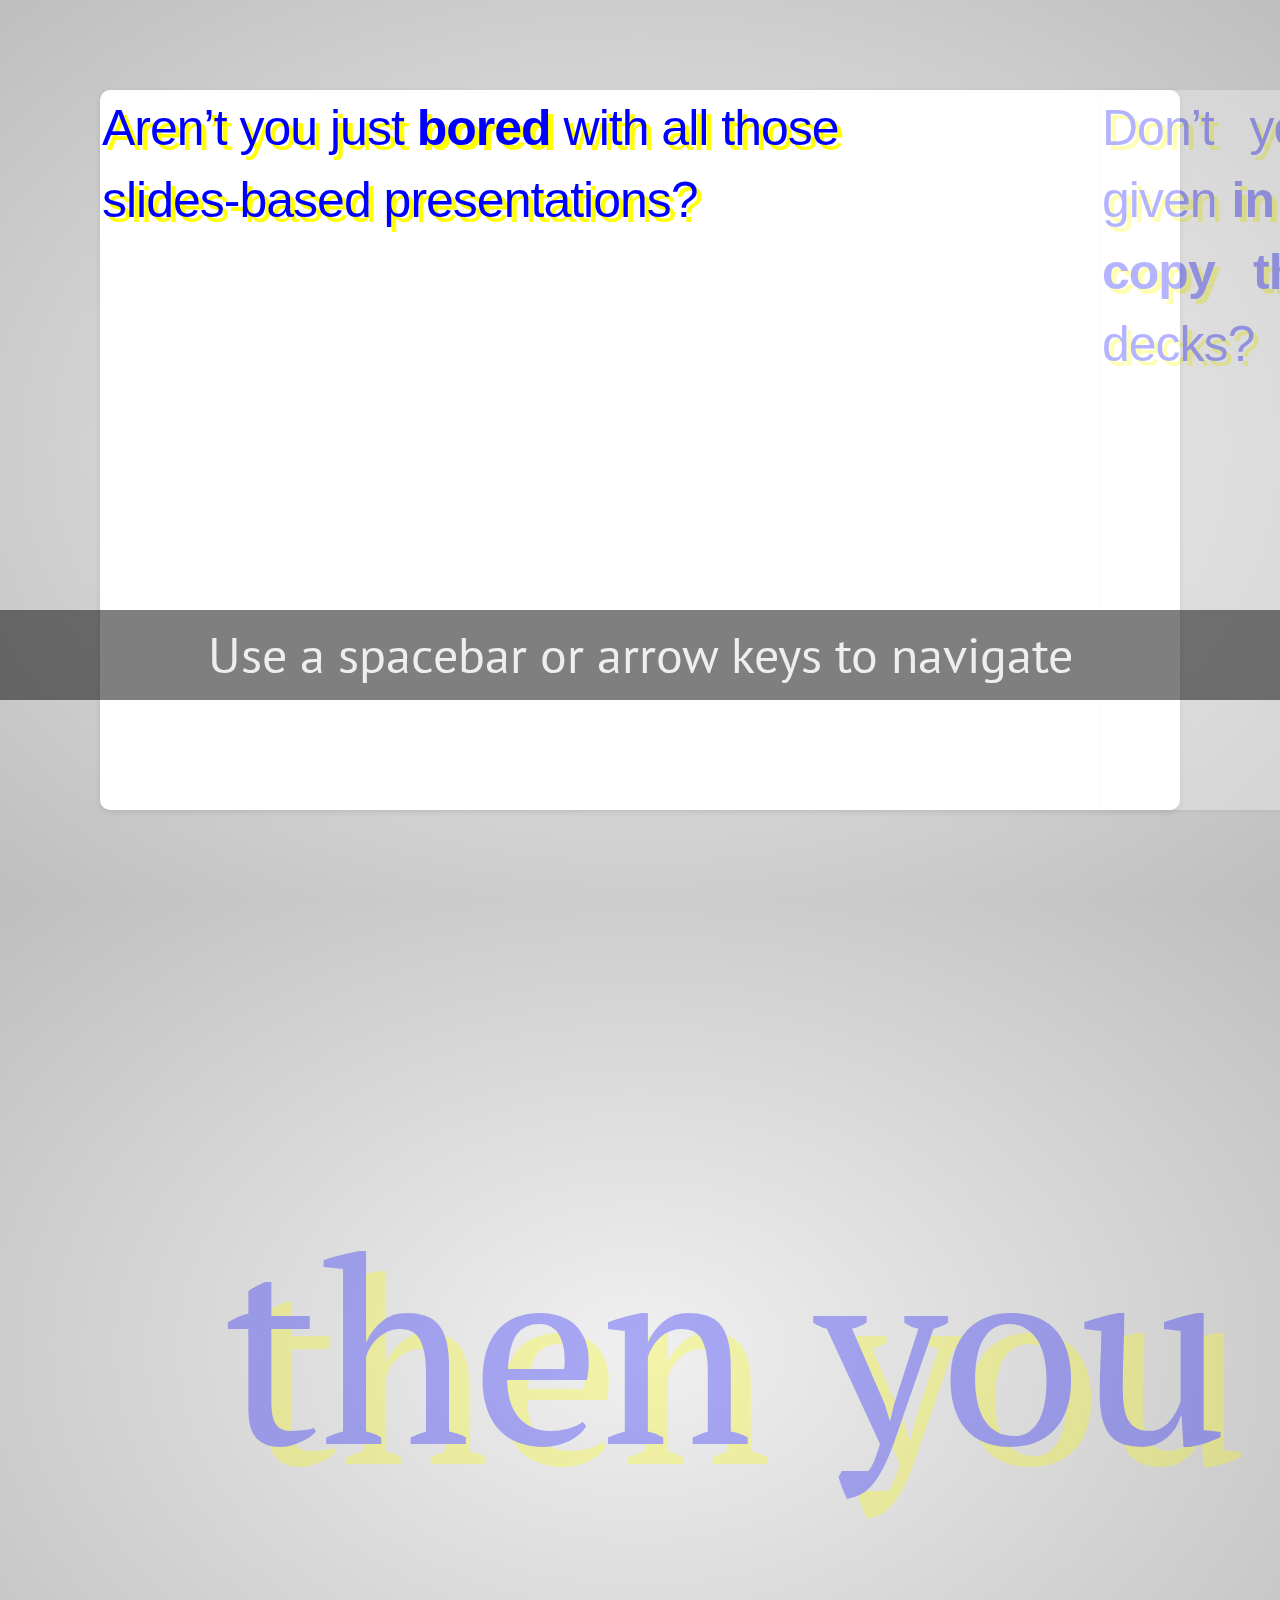
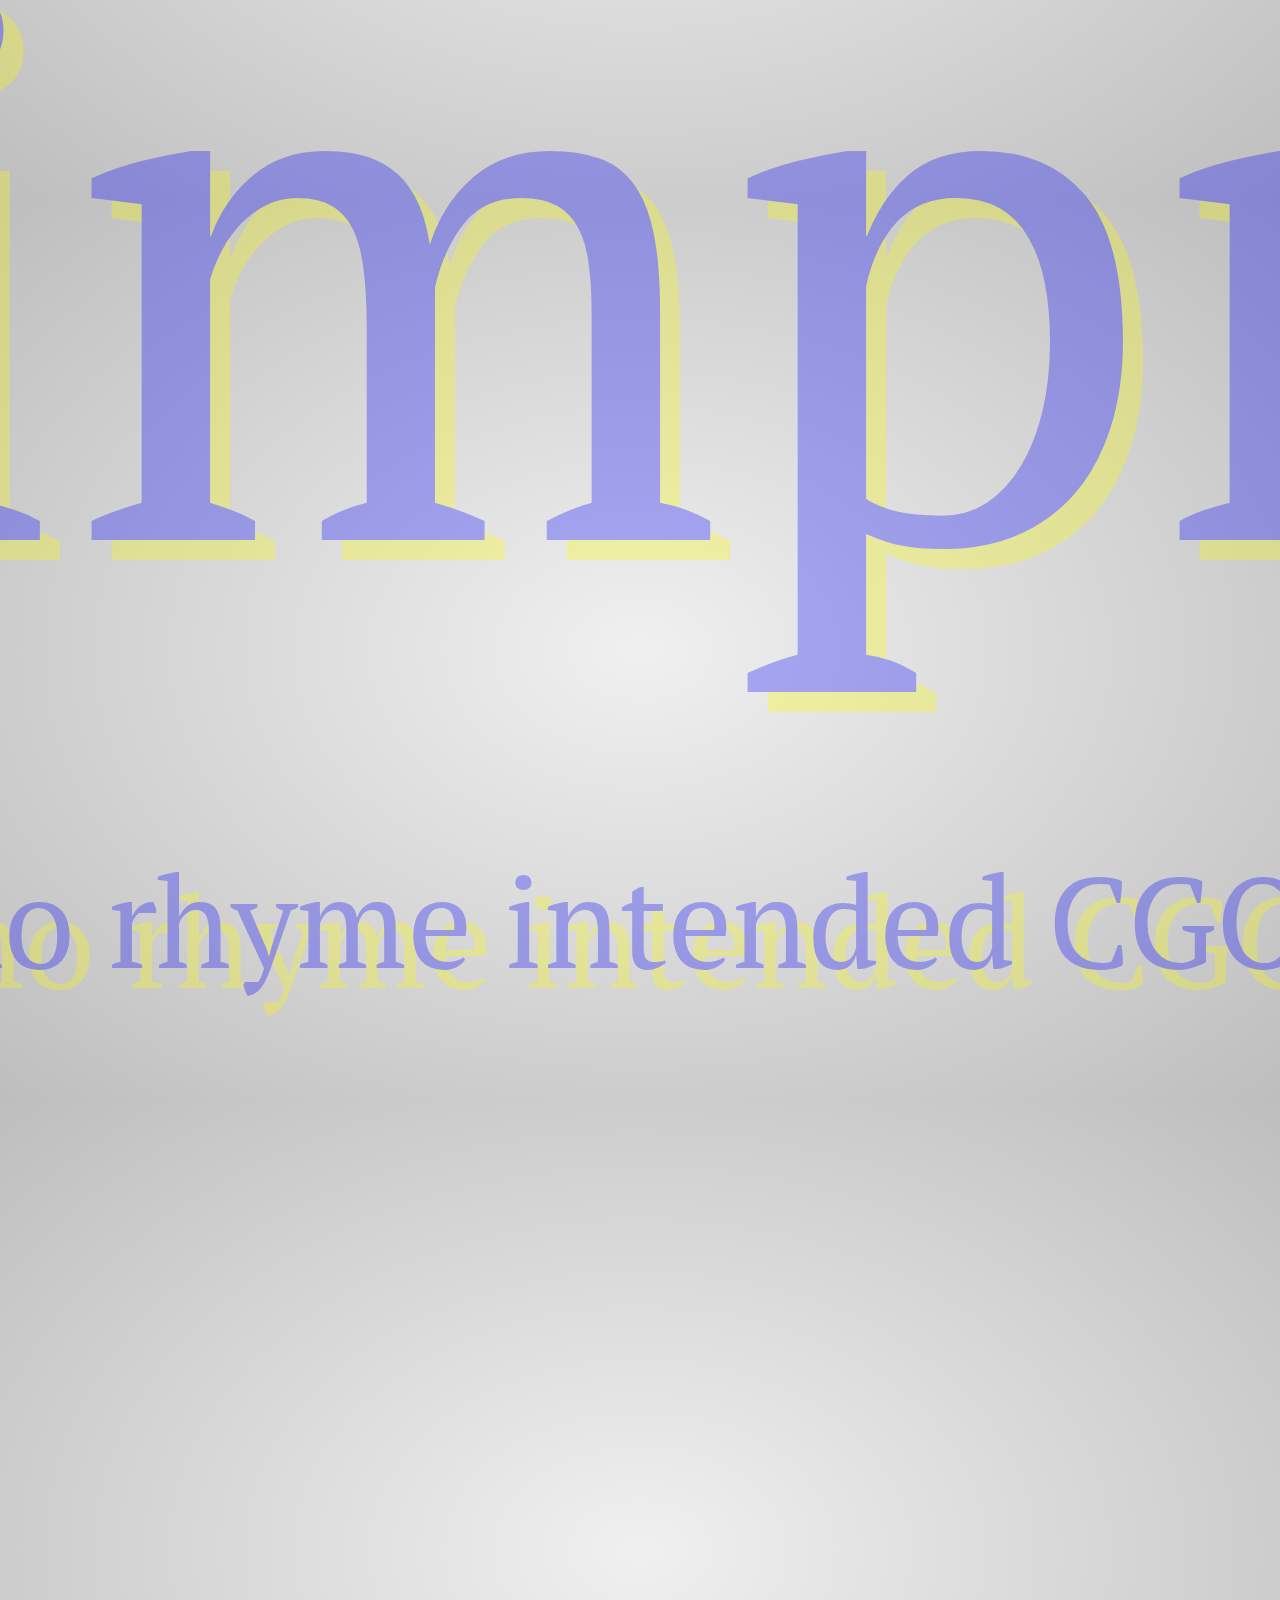
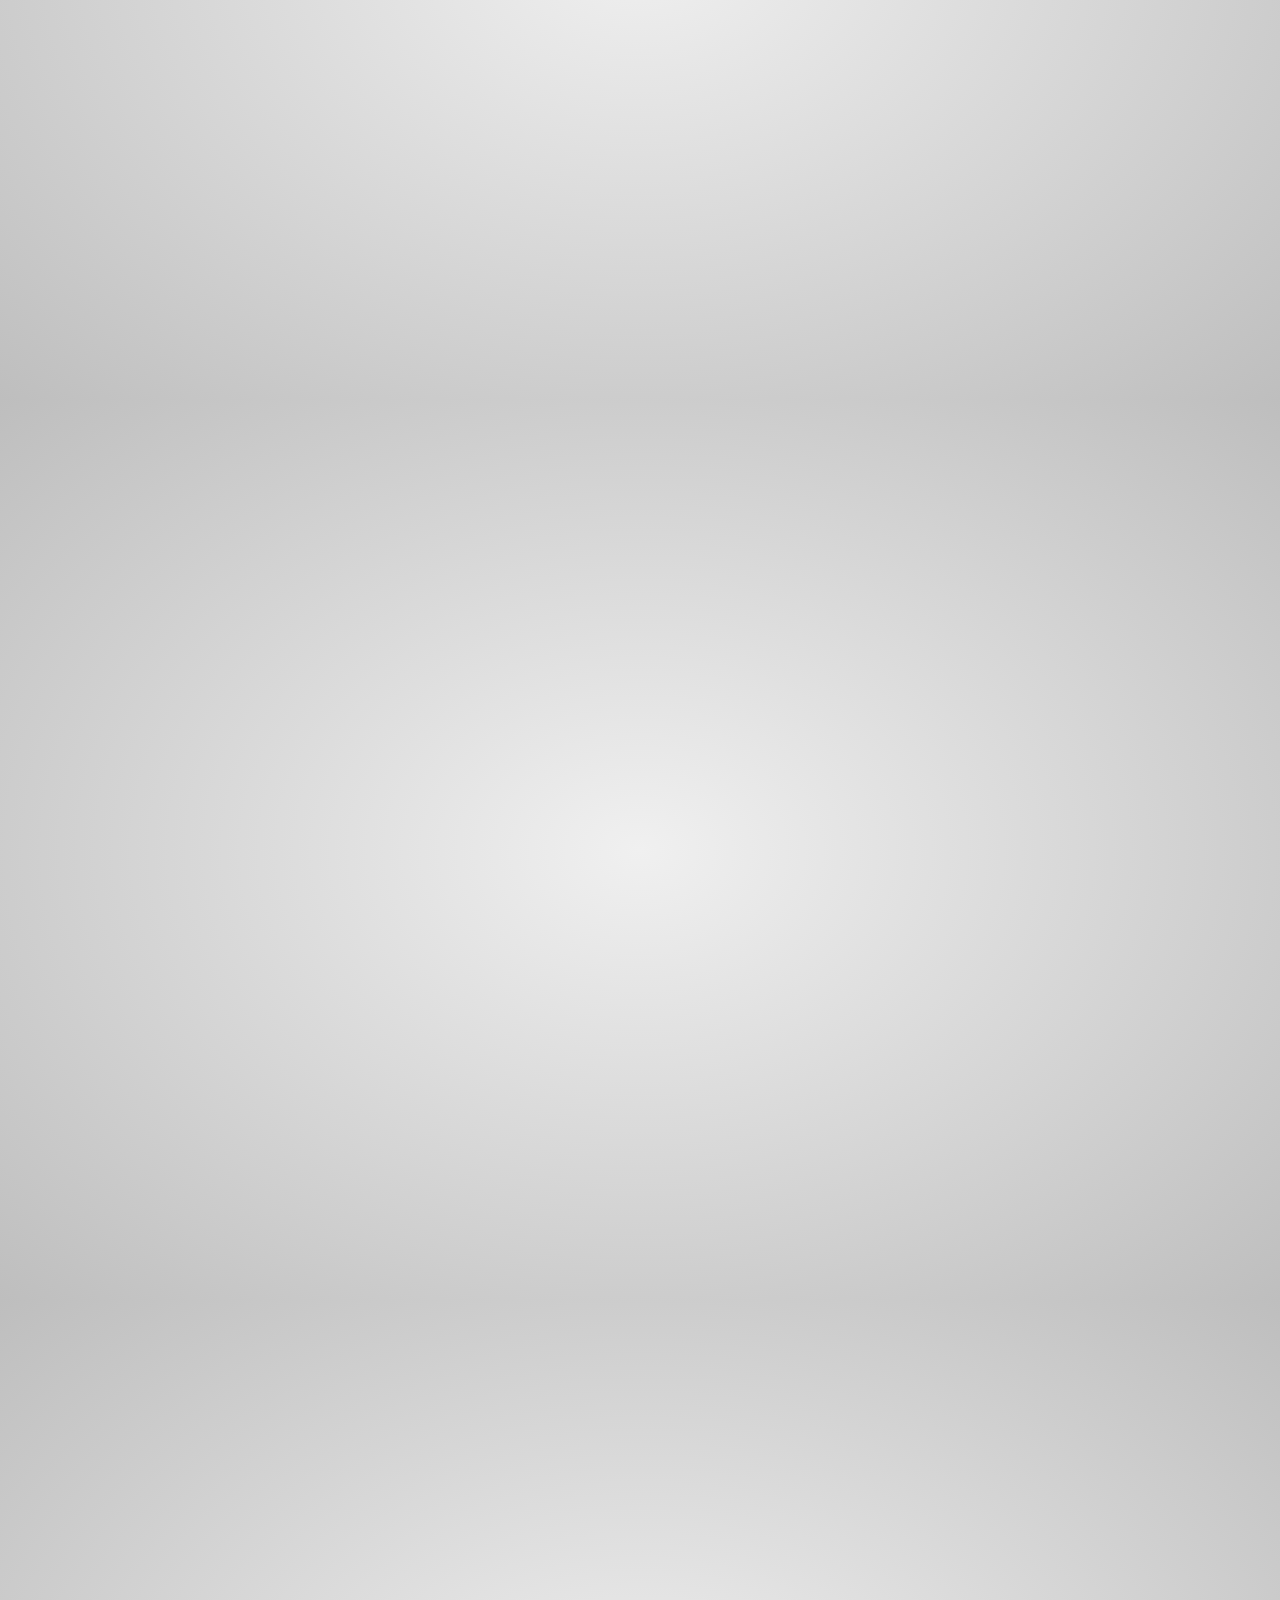
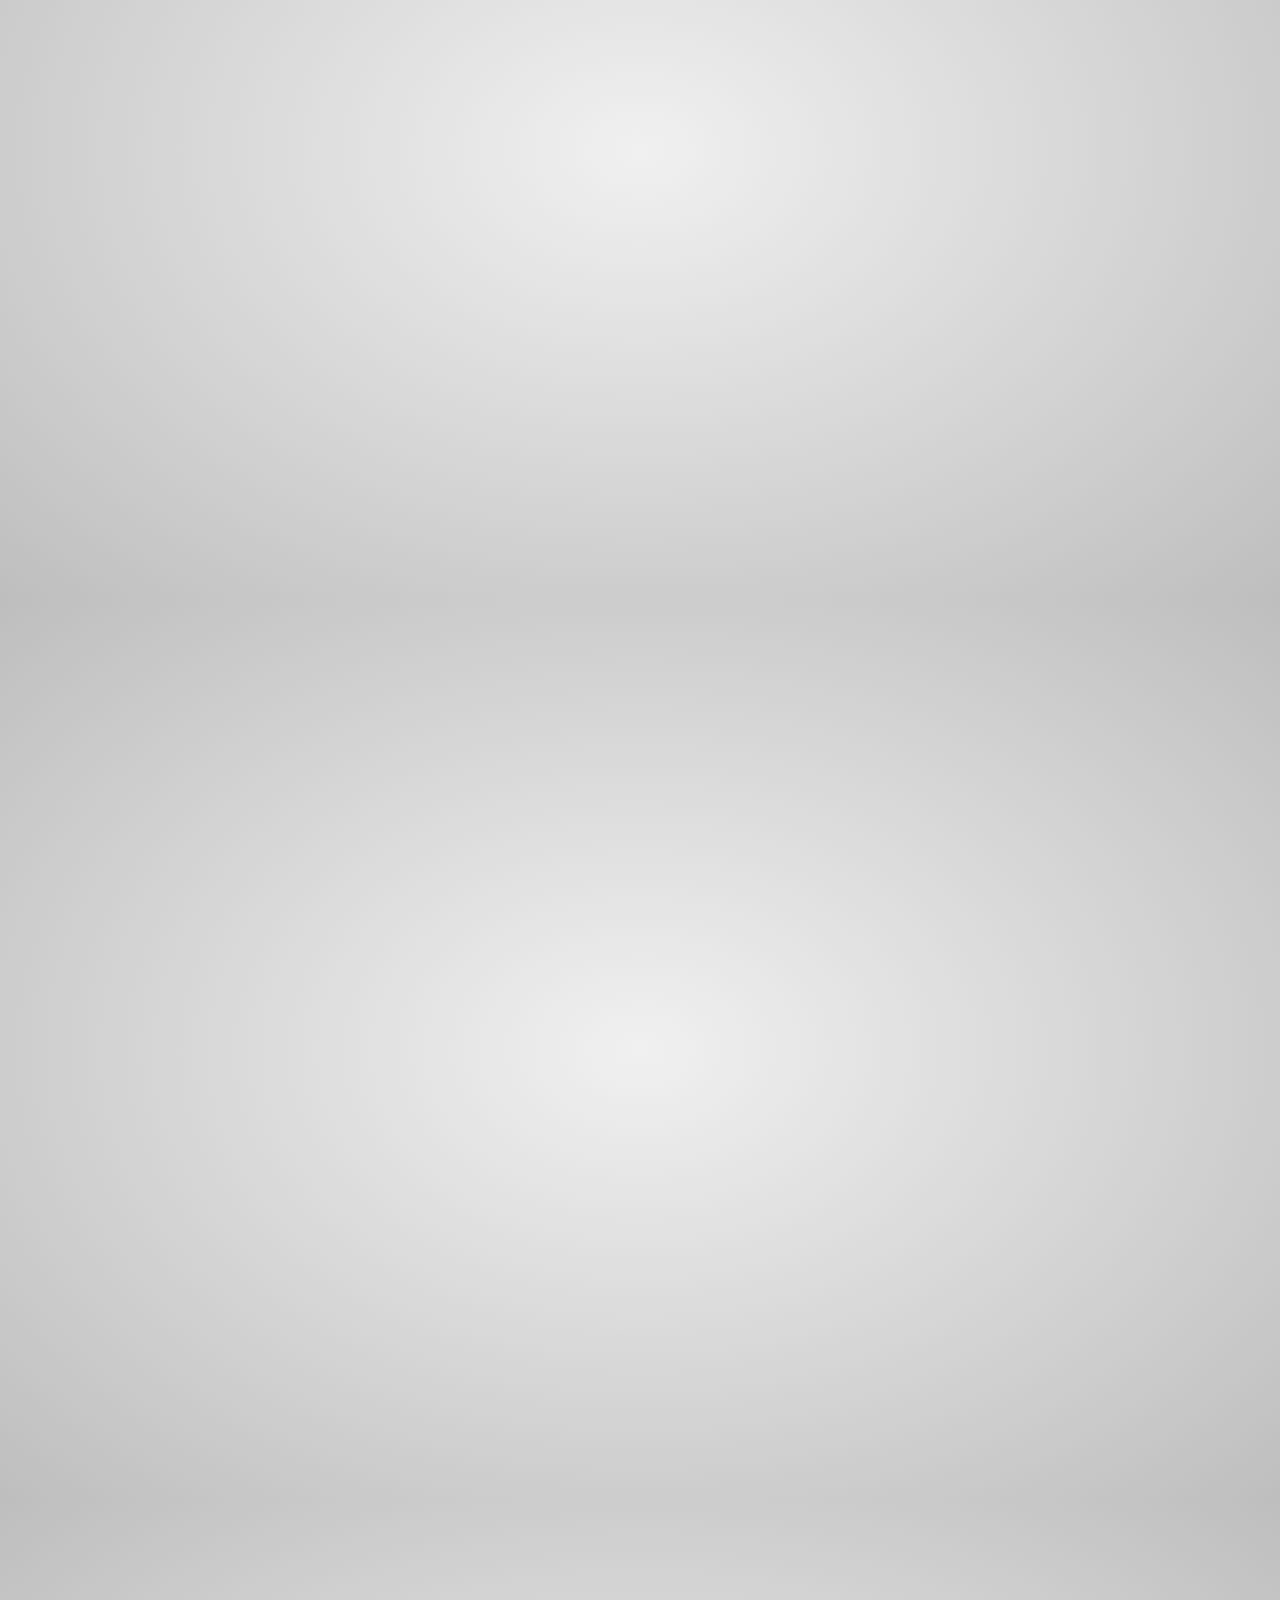
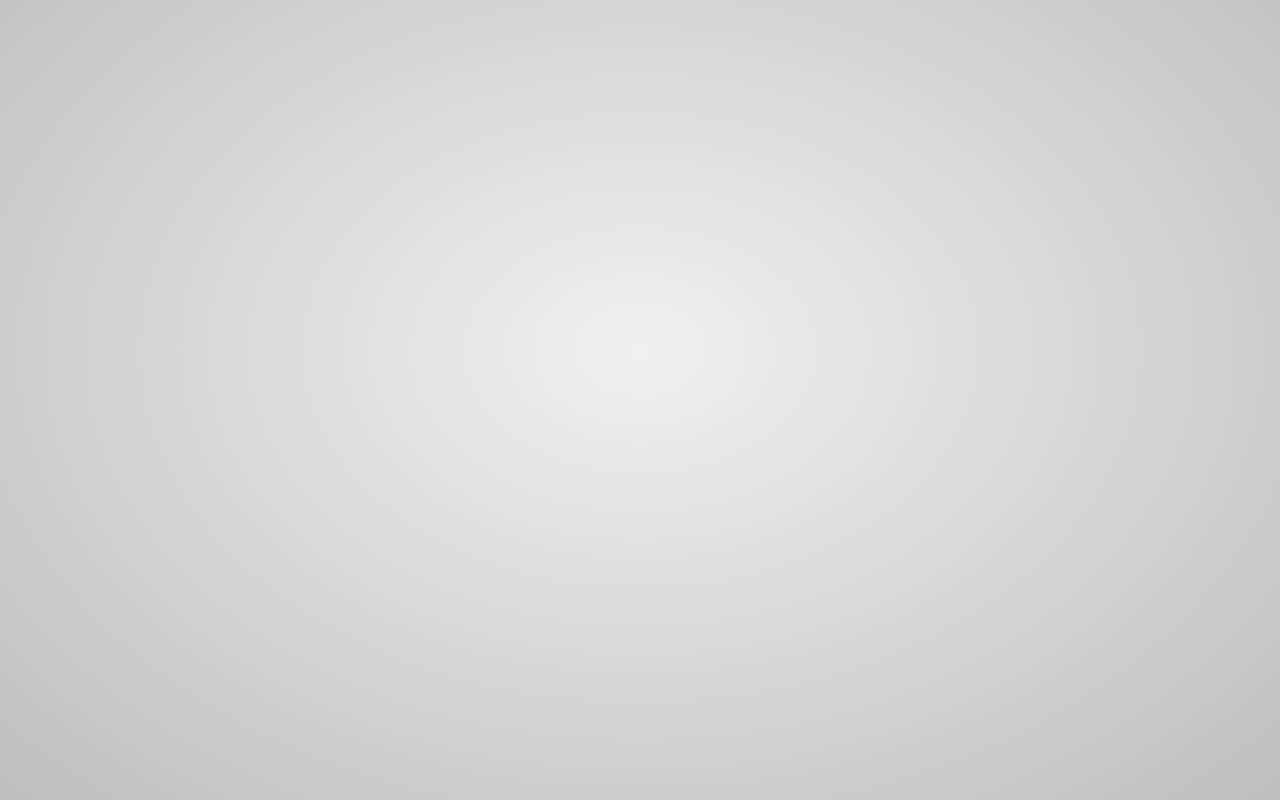
<file: index.html>
<!doctype html>

<!--

    Welcome to the light side of the source, young padawan.

    One step closer to learn something interesting you are...

                               ____                  
                            _.' :  `._               
                        .-.'`.  ;   .'`.-.           
               __      / : ___\ ;  /___ ; \      __  
             ,'_ ""=-.:__;".-.";: :".-.":__;.-="" _`,
             :' `.t""=-.. '<@.`;_  ',@:` ..-=""j.' `;
                  `:-.._J '-.-'L__ `-.-' L_..-;'     
                    "-.__ ;  .-"  "-.  : __.-"       
                        L ' /.======.\ ' J           
                         "-.   "__"   .-"            
                        __.l"-:_JL_;-";.__           
                     .-j/'.;  ;""""  / .'\"-.        
                   .' /:`. "-.:     .-" .';  `.      
                .-"  / ;  "-. "-..-" .-"  :    "-.   
             .+"-.  : :      "-.__.-"      ;-._   \  
             ; \  `.; ;                    : : "+. ; 
             :  ;   ; ;                    : ;  : \: 
             ;  :   ; :                    ;:   ;  : 
            : \  ;  :  ;                  : ;  /  :: 
            ;  ; :   ; :                  ;   :   ;: 
            :  :  ;  :  ;                : :  ;  : ; 
            ;\    :   ; :                ; ;     ; ; 
            : `."-;   :  ;              :  ;    /  ; 
             ;    -:   ; :              ;  : .-"   : 
             :\     \  :  ;            : \.-"      : 
              ;`.    \  ; :            ;.'_..-=  / ; 
              :  "-.  "-:  ;          :/."      .'  :
               \         \ :          ;/  __        :
                \       .-`.\        /t-""  ":-+.   :
                 `.  .-"    `l    __/ /`. :  ; ; \  ;
                   \   .-" .-"-.-"  .' .'j \  /   ;/ 
                    \ / .-"   /.     .'.' ;_:'    ;  
                     :-""-.`./-.'     /    `.___.'   
                           \ `t  ._  /               
                            "-.t-._:'                

-->

<!--
    
    So you'd like to know how to use impress.js?
    
    You've made the first, very important step - you're reading the source code.
    And that's how impress.js presentations are built - with HTML and CSS code.
    
    Believe me, you need quite decent HTML and CSS skills to be able to use impress.js effectively.
    More importantly, you need to be a designer. There are no default styles or layouts for impress.js presentations.
    
    You need to design and build it by hand.
    
    So...
    
    Would you still like to know how to use impress.js?
    
-->

<html lang="en">
<head>
    <meta charset="utf-8" />
    <meta name="viewport" content="width=1024" />
    <meta name="apple-mobile-web-app-capable" content="yes" />
    <title>impress.js | presentation tool based on the power of CSS3 transforms and transitions in modern browsers | by Bartek Szopka @bartaz</title>
    
    <meta name="description" content="impress.js is a presentation tool based on the power of CSS3 transforms and transitions in modern browsers and inspired by the idea behind prezi.com." />
    <meta name="author" content="Bartek Szopka" />

    <link href="https://fonts.googleapis.com/css?family=Open+Sans:regular,semibold,italic,italicsemibold|PT+Sans:400,700,400italic,700italic|PT+Serif:400,700,400italic,700italic" rel="stylesheet" />

    <!--
        
        Impress.js doesn't depend on any external stylesheets. It adds all of the styles it needs for the
        presentation to work.
        
        This style below contains styles only for demo presentation. Browse it to see how impress.js
        classes are used to style presentation steps, or how to apply fallback styles, but I don't want
        you to use them directly in your presentation.
        
        Be creative, build your own. We don't really want all impress.js presentations to look the same,
        do we?
        
        When creating your own presentation get rid of this file. Start from scratch, it's fun!
        
    -->
    <link href="css/impress-demo.css" rel="stylesheet" />
    
    <link rel="shortcut icon" href="favicon.png" />
    <link rel="apple-touch-icon" href="apple-touch-icon.png" />
</head>

<!--
    
    Body element is used by impress.js to set some useful class names, that will allow you to detect
    the support and state of the presentation in CSS or other scripts.
    
    First very useful class name is `impress-not-supported`. This class means, that browser doesn't
    support features required by impress.js, so you should apply some fallback styles in your CSS.
    It's not necessary to add it manually on this element. If the script detects that browser is not
    good enough it will add this class, but keeping it in HTML means that users without JavaScript
    will also get fallback styles.
    
    When impress.js script detects that browser supports all required features, this class name will
    be removed.
    
    The class name on body element also depends on currently active presentation step. More details about
    it can be found later, when `hint` element is being described.
    
-->
<body class="impress-not-supported">

<!--
    For example this fallback message is only visible when there is `impress-not-supported` class on body.
-->
<div class="fallback-message">
    <p>Your browser <b>doesn't support the features required</b> by impress.js, so you are presented with a simplified version of this presentation.</p>
    <p>For the best experience please use the latest <b>Chrome</b>, <b>Safari</b> or <b>Firefox</b> browser.</p>
</div>

<!--
    
    Now that's the core element used by impress.js.
    
    That's the wrapper for your presentation steps. In this element all the impress.js magic happens.
    It doesn't have to be a `<div>`. Only `id` is important here as that's how the script find it.
    
    You probably won't need it now, but there are some configuration options that can be set on this element.
    
    To change the duration of the transition between slides use `data-transition-duration="2000"` giving it
    a number of ms. It defaults to 1000 (1s).
    
    You can also control the perspective with `data-perspective="500"` giving it a number of pixels.
    It defaults to 1000. You can set it to 0 if you don't want any 3D effects.
    If you are willing to change this value make sure you understand how CSS perspective works:
    https://developer.mozilla.org/en/CSS/perspective
    
    But as I said, you won't need it for now, so don't worry - there are some simple but interesting things
    right around the corner of this tag ;)
    
-->
<div id="impress">

    <!--
        
        Here is where interesting thing start to happen.
        
        Each step of the presentation should be an element inside the `#impress` with a class name
        of `step`. These step elements are positioned, rotated and scaled by impress.js, and
        the 'camera' shows them on each step of the presentation.
        
        Positioning information is passed through data attributes.
        
        In the example below we only specify x and y position of the step element with `data-x="-1000"`
        and `data-y="-1500"` attributes. This means that **the center** of the element (yes, the center)
        will be positioned in point x = -1000px and y = -1500px of the presentation 'canvas'.
        
        It will not be rotated or scaled.
        
    -->
    <div id="bored" class="step slide" data-x="-1000" data-y="-1500">
        <div id="img0" style=
                        "margin: 0px 0px 0px 0px; 
                        height:600px; 
                        width:800px; 
                        background-repeat: no-repeat; 
                        background-size: 100% 100%; 
                        background-image:url('https://i.imgur.com/iuEJwQ3.jpg')">
            <q style="text-shadow: 5px 5px #ffff00; color: #0000ff; margin: 0px 0px 0px 0px">Aren’t you just <b>bored</b> with all those slides-based presentations?</q>
        </div>
    </div>

    <div id="bored1" class="step slide" data-x="-1000" data-y="-1500" data-z="-1500">
        <div id="img1" style="margin: 0px 0px 0px 0px; height:600px; width:800px; background-size: 100% 100%; background-repeat: no-repeat; background-image:url('https://i.imgur.com/prIWJhM.jpg')">
            <q style="text-shadow: 5px 5px #ffff00; color: #0000ff; margin: 0px 0px 0px 0px">Aren’t you just <b>bored</b> with all those slides-based presentations?</q>
        </div>
    </div>

    <div id="bored2" class="step slide" data-x="-1000" data-y="-1500" data-z="-3000">
        <div id="img2" style="margin: 0px 0px 0px 0px; height:600px; width:800px; background-image:url('https://i.imgur.com/CSNy7Vh.jpg')">
            <q style="text-shadow: 5px 5px #ffff00; color: #0000ff; margin: 0px 0px 0px 0px">Aren’t you just <b>bored</b> with all those slides-based presentations?</q>
        </div>
    </div>

    <!--
        
        The `id` attribute of the step element is used to identify it in the URL, but it's optional.
        If it is not defined, it will get a default value of `step-N` where N is a number of slide.
        
        So in the example below it'll be `step-2`.
        
        The hash part of the url when this step is active will be `#/step-2`.
        
        You can also use `#step-2` in a link, to point directly to this particular step.
        
        Please note, that while `#/step-2` (with slash) would also work in a link it's not recommended.
        Using classic `id`-based links like `#step-2` makes these links usable also in fallback mode.
        
    -->
    <div class="step slide" data-x="0" data-y="-1500">
        <div id="img3" style="margin: 0px 0px 0px 0px; height:600px; width:800px; background-image:url('https://i.imgur.com/zS1pFfR.jpg')">
            <q style="text-align: justify;  text-justify: auto; text-shadow: 5px 5px #ffff00; color: #0000ff; margin: 0px 0px 0px 0px">Don’t you think that presentations given <strong>in modern browsers</strong> shouldn’t <strong>copy the limits</strong> of ‘classic’ slide decks?</q>
        </div>
    </div>

    <div class="step slide" data-x="1000" data-y="-1500">
        <div id="img4" style="margin: 0px 0px 0px 0px; height:600px; width:800px; background-image:url('https://i.imgur.com/qMT0yap.jpg')">
            <q style="text-shadow: 5px 5px #ffff00; color: #0000ff; margin: 0px 0px 0px 0px">Would you like to <strong>impress your audience</strong> with <strong>stunning visualization</strong> of your talk?</q>
        </div>
    </div>

    <!--
        
        This is an example of step element being scaled.
        
        Again, we use a `data-` attribute, this time it's `data-scale="4"`, so it means that this
        element will be 4 times larger than the others.
        From presentation and transitions point of view it means, that it will have to be scaled
        down (4 times) to make it back to its correct size.
        
    -->
    <div id="title" class="step" data-x="0" data-y="0" data-scale="4">
        <div id="img5" style="margin: 0px 0px 0px 0px; background-size: 100% 100%; background-repeat: no-repeat; background-image:url('https://i.imgur.com/3MC2WWb.jpg')">
            <span class="try" style="text-shadow: 5px 5px #ffff00; color: #0000ff; margin: 0px 0px 0px 0px">then you should try</span>
            <h1 style="text-shadow: 5px 5px #ffff00; color: #0000ff; margin: 0px 0px 0px 0px">impress.js<sup>*</sup></h1>
            <span class="footnote" style="text-shadow: 5px 5px #ffff00; color: #0000ff; margin: 0px 0px 0px 0px"><sup>*</sup> no rhyme intended CGONGORAM</span>
        </div>
    </div>

    <!--
        
        This element introduces rotation.
        
        Notation shouldn't be a surprise. We use `data-rotate="90"` attribute, meaning that this
        element should be rotated by 90 degrees clockwise.
        
    -->
    <div id="its" class="step" data-x="850" data-y="3000" data-rotate="90" data-scale="5">
        <div id="img5" style="margin: 0px 0px 0px 0px; height:600px; width:800px; background-image:url('https://i.imgur.com/3MC2WWb.jpg')">
            <p style="text-shadow: 5px 5px #ffff00; color: #0000ff; margin: 0px 0px 0px 0px">It’s a <strong>presentation tool</strong> <br/>
            inspired by the idea behind <a href="http://prezi.com" style="text-shadow: 5px 5px #ffff00; color: #0000ff; margin: 0px 0px 0px 0px">prezi.com</a> <br/>
            and based on the <strong>power of CSS3 transforms and transitions</strong> in modern browsers.</p>
        </div>
    </div>

    <div id="big" class="step" data-x="5000" data-y="2100"  data-z="3000" data-rotate="180" data-scale="6">
        <div id="img6" style="margin: 0px 0px 0px 0px; height:600px; width:800px; background-image:url('https://i.imgur.com/3MC2WWb.jpg')">
           <p style="text-shadow: 5px 5px #ffff00; color: #0000ff; margin: 0px 0px 0px 0px">visualize your <b>big</b> <span class="thoughts">thoughts</span></p>
        </div>
    </div>

    <!--
        
        And now it gets really exciting! We move into third dimension!
        
        Along with `data-x` and `data-y`, you can define the position on third (Z) axis, with
        `data-z`. In the example below we use `data-z="-3000"` meaning that element should be
        positioned far away from us (by 3000px).
        
    -->
    <div id="tiny" class="step" data-x="2825" data-y="2325" data-z="-3000" data-rotate="300" data-scale="1">
        <div id="img7" style="margin: 0px 0px 0px 0px; height:600px; width:800px; background-image:url('https://i.imgur.com/3MC2WWb.jpg')">
            <p style="text-shadow: 5px 5px #ffff00; color: #0000ff; margin: 0px 0px 0px 0px">
                and <b>
                        tiny
                    </b> 
                ideas
            </p>
        </div>
    </div>

 
    <!--
        
        This step here doesn't introduce anything new when it comes to data attributes, but you
        should notice in the demo that some words of this text are being animated.
        It's a very basic CSS transition that is applied to the elements when this step element is
        reached.
        
        At the very beginning of the presentation all step elements are given the class of `future`.
        It means that they haven't been visited yet.
        
        When the presentation moves to given step `future` is changed to `present` class name.
        That's how animation on this step works - text moves when the step has `present` class.
        
        Finally when the step is left the `present` class is removed from the element and `past`
        class is added.
        
        So basically every step element has one of three classes: `future`, `present` and `past`.
        Only one current step has the `present` class.
        
    -->
    <div id="ing" class="step" data-x="3500" data-y="-850" data-rotate="270" data-scale="6">
        <div id="img8" style="margin: 0px 0px 0px 0px; height:600px; width:800px; background-image:url('https://i.imgur.com/3MC2WWb.jpg')">
            <p style="text-shadow: 5px 5px #ffff00; color: #0000ff; margin: 0px 0px 0px 0px">by 
            <b class="positioning" style="text-shadow: 5px 5px #ffff00; color: #0000ff; margin: 0px 0px 0px 0px">positioning</b>, 
            <b class="rotating" style="text-shadow: 5px 5px #ffff00; color: #0000ff; margin: 0px 0px 0px 0px">rotating</b> and 
            <b class="scaling" style="text-shadow: 5px 5px #ffff00; color: #0000ff; margin: 0px 0px 0px 0px">scaling</b> them on an infinite canvas</p>
        </div>
    </div>

    <div id="imagination" class="step" data-x="6700" data-y="-300" data-scale="6">
        <div id="img9" style="margin: 0px 0px 0px 0px; height:600px; width:800px; background-image:url('https://i.imgur.com/3MC2WWb.jpg')">
            <p style="text-shadow: 5px 5px #ffff00; color: #0000ff; margin: 0px 0px 0px 0px">the only <b>limit</b> is your <b class="imagination">imagination</b></p>
        </div>
    </div>

    <div id="source" class="step" data-x="6300" data-y="2000" data-rotate="20" data-scale="4">
        <div id="img10" style="margin: 0px 0px 0px 0px; height:600px; width:800px; background-image:url('https://i.imgur.com/3MC2WWb.jpg')">
            <p style="text-shadow: 5px 5px #ffff00; color: #0000ff; margin: 0px 0px 0px 0px">want to know more?</p>
            <q style="text-shadow: 5px 5px #ffff00; color: #0000ff; margin: 0px 0px 0px 0px">
            <a href="http://github.com/bartaz/impress.js" style="text-shadow: 5px 5px #ffff00; color: #0000ff; margin: 0px 0px 0px 0px">use the source</a>, Luke!</q>
        </div>
    </div>

    <div id="one-more-thing" class="step" data-x="6000" data-y="4000" data-scale="2">
        <div id="img11" style="margin: 0px 0px 0px 0px; height:600px; width:800px; background-image:url('https://i.imgur.com/3MC2WWb.jpg')">
            <p style="text-shadow: 5px 5px #ffff00; color: #0000ff; margin: 0px 0px 0px 0px">one more thing...</p>
        </div>
    </div>

    <!--
        
        And the last one shows full power and flexibility of impress.js.
        
        You can not only position element in 3D, but also rotate it around any axis.
        So this one here will get rotated by -40 degrees (40 degrees anticlockwise) around X axis and
        10 degrees (clockwise) around Y axis.
        
        You can of course rotate it around Z axis with `data-rotate-z` - it has exactly the same effect
        as `data-rotate` (these two are basically aliases).
        
    -->
    
    <div id="its-in-3d" class="step" data-x="6200" data-y="4300" data-z="-100" data-rotate-x="-40" data-rotate-y="10" data-scale="2">
        <div id="img12" style="margin: 0px 0px 0px 0px; height:600px; width:800px; background-image:url('https://i.imgur.com/3MC2WWb.jpg')">
            <p style="text-shadow: 5px 5px #ffff00; color: #0000ff; margin: 0px 0px 0px 0px">
                <span class="have" style="text-shadow: 5px 5px #ffff00; color: #0000ff; margin: 0px 0px 0px 0px">have </span> 
                <span class="you" style="text-shadow: 5px 5px #ffff00; color: #0000ff; margin: 0px 0px 0px 0px">you</span> 
                <span class="noticed" style="text-shadow: 5px 5px #ffff00; color: #0000ff; margin: 0px 0px 0px 0px">noticed</span> 
                <span class="its" style="text-shadow: 5px 5px #ffff00; color: #0000ff; margin: 0px 0px 0px 0px">it’s</span> 
                <span class="in" style="text-shadow: 5px 5px #ffff00; color: #0000ff; margin: 0px 0px 0px 0px">in</span> <b>3D<sup>*</sup></b>?
            </p>
                <span class="footnote" style="text-shadow: 5px 5px #ffff00; color: #0000ff; margin: 0px 0px 0px 0px">* beat that, prezi ;)</span>
        </div>
    </div>
    


    


    <!--
        
        So to summarize of all the possible attributes used to position presentation steps, we have:
        
        * `data-x`, `data-y`, `data-z` - they define the position of **the center** of step element on
            the canvas in pixels; their default value is 0;
        * `data-rotate-x`, `data-rotate-y`, 'data-rotate-z`, `data-rotate` - they define the rotation of
            the element around given axis in degrees; their default value is 0; `data-rotate` and `data-rotate-z`
            are exactly the same;
        * `data-scale` - defines the scale of step element; default value is 1
        
        These values are used by impress.js in CSS transformation functions, so for more information consult
        CSS transfrom docs: https://developer.mozilla.org/en/CSS/transform
        
    -->
    <div id="overview" class="step" data-x="3000" data-y="1500" data-scale="10">
    </div>




    <!--
    -------------------------------------------------------------------------------------------------------
    --!>


 



</div>

<!--
    
    Hint is not related to impress.js in any way.
    
    But it can show you how to use impress.js features in creative way.
    
    When the presentation step is shown (selected) its element gets the class of "active" and the body element
    gets the class based on active step id `impress-on-ID` (where ID is the step's id)... It may not be
    so clear because of all these "ids" in previous sentence, so for example when the first step (the one with
    the id of `bored`) is active, body element gets a class of `impress-on-bored`.
    
    This class is used by this hint below. Check CSS file to see how it's shown with delayed CSS animation when
    the first step of presentation is visible for a couple of seconds.
    
    ...
    
    And when it comes to this piece of JavaScript below ... kids, don't do this at home ;)
    It's just a quick and dirty workaround to get different hint text for touch devices.
    In a real world it should be at least placed in separate JS file ... and the touch content should be
    probably just hidden somewhere in HTML - not hard-coded in the script.
    
    Just sayin' ;)
    
-->
<div class="hint">
    <p>Use a spacebar or arrow keys to navigate</p>
</div>
<script>
if ("ontouchstart" in document.documentElement) { 
    document.querySelector(".hint").innerHTML = "<p>Use a spacebar or arrow keys to navigate</p>";
}
</script>

<!--
    
    Last, but not least.
    
    To make all described above really work, you need to include impress.js in the page.
    I strongly encourage to minify it first.
    
    In here I just include full source of the script to make it more readable.
    
    You also need to call a `impress().init()` function to initialize impress.js presentation.
    And you should do it in the end of your document. Not only because it's a good practice, but also
    because it should be done when the whole document is ready.
    Of course you can wrap it in any kind of "DOM ready" event, but I was too lazy to do so ;)
    
-->
<script src="js/impress.js"></script>
<script>impress().init();</script>

<!--
    
    The `impress()` function also gives you access to the API that controls the presentation.
    
    Just store the result of the call:
    
        var api = impress();
    
    and you will get three functions you can call:
    
        `api.init()` - initializes the presentation,
        `api.next()` - moves to next step of the presentation,
        `api.prev()` - moves to previous step of the presentation,
        `api.goto( stepIndex | stepElementId | stepElement, [duration] )` - moves the presentation to the step given by its index number
                id or the DOM element; second parameter can be used to define duration of the transition in ms,
                but it's optional - if not provided default transition duration for the presentation will be used.
    
    You can also simply call `impress()` again to get the API, so `impress().next()` is also allowed.
    Don't worry, it wont initialize the presentation again.
    
    For some example uses of this API check the last part of the source of impress.js where the API
    is used in event handlers.
    
-->

</body>
</html>

<!--
    
    Now you know more or less everything you need to build your first impress.js presentation, but before
    you start...
    
    Oh, you've already cloned the code from GitHub?
    
    You have it open in text editor?
    
    Stop right there!
    
    That's not how you create awesome presentations. This is only a code. Implementation of the idea that
    first needs to grow in your mind.
    
    So if you want to build great presentation take a pencil and piece of paper. And turn off the computer.
    
    Sketch, draw and write. Brainstorm your ideas on a paper. Try to build a mind-map of what you'd like
    to present. It will get you closer and closer to the layout you'll build later with impress.js.
    
    Get back to the code only when you have your presentation ready on a paper. It doesn't make sense to do
    it earlier, because you'll only waste your time fighting with positioning of useless points.
    
    If you think I'm crazy, please put your hands on a book called "Presentation Zen". It's all about 
    creating awesome and engaging presentations.
    
    Think about it. 'Cause impress.js may not help you, if you have nothing interesting to say.
    
-->

<!--
    
    Are you still reading this?
    
    For real?
    
    I'm impressed! Feel free to let me know that you got that far (I'm @bartaz on Twitter), 'cause I'd like
    to congratulate you personally :)
    
    But you don't have to do it now. Take my advice and take some time off. Make yourself a cup of coffee, tea,
    or anything you like to drink. And raise a glass for me ;)
    
    Cheers!
    
-->
</file>
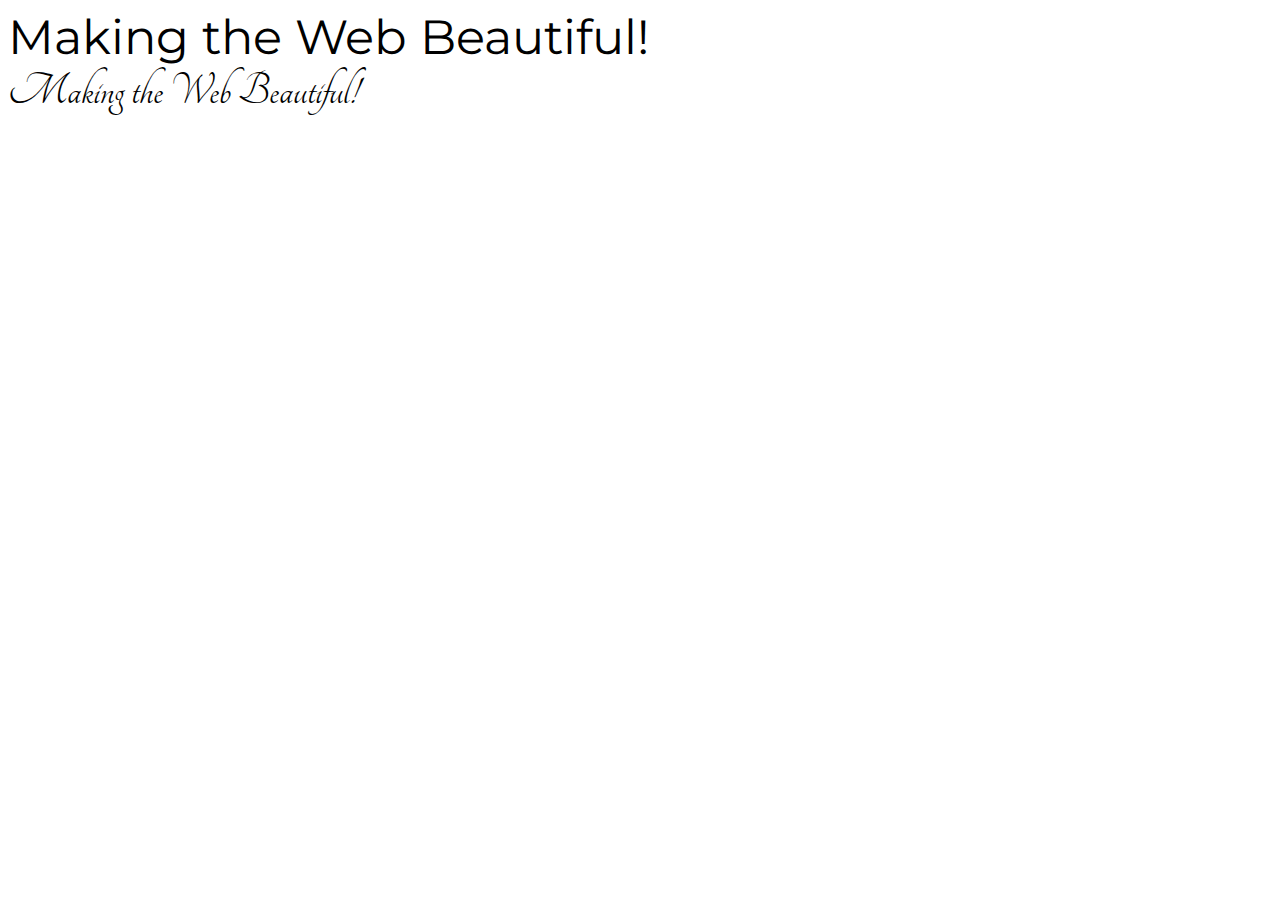
<file: GoogleFonts.html>
<html>
  <head>
    <link rel="stylesheet" type="text/css"
          href="https://fonts.googleapis.com/css?family=Tangerine">
    <link href="https://fonts.googleapis.com/css?family=Montserrat" rel="stylesheet">
    <style>
      .parrafo_Montserrat {
        font-family: 'Montserrat', sans-serif;
        font-size: 48px;
      }
      .parrafo_Tangerine {
        font-family: 'Tangerine', serif;
        font-size: 48px;
      }
    </style>
  </head>
  <body>
    <div class="parrafo_Montserrat">Making the Web Beautiful!</div>
    <div class="parrafo_Tangerine">Making the Web Beautiful!</div>
  </body>
</html>
</file>
<file: css/impress-demo.css>
/*
    So you like the style of impress.js demo?
    Or maybe you are just curious how it was done?

    You couldn't find a better place to find out!

    Welcome to the stylesheet impress.js demo presentation.

    Please remember that it is not meant to be a part of impress.js and is
    not required by impress.js.
    I expect that anyone creating a presentation for impress.js would create
    their own set of styles.

    But feel free to read through it and learn how to get the most of what
    impress.js provides.

    And let me be your guide.

    Shall we begin?
*/


/*
    We start with a good ol' reset.
    That's the one by Eric Meyer http://meyerweb.com/eric/tools/css/reset/

    You can probably argue if it is needed here, or not, but for sure it
    doesn't do any harm and gives us a fresh start.
*/

html, body, div, span, applet, object, iframe,
h1, h2, h3, h4, h5, h6, p, blockquote, pre,
a, abbr, acronym, address, big, cite, code,
del, dfn, em, img, ins, kbd, q, s, samp,
small, strike, strong, sub, sup, tt, var,
b, u, i, center,
dl, dt, dd, ol, ul, li,
fieldset, form, label, legend,
table, caption, tbody, tfoot, thead, tr, th, td,
article, aside, canvas, details, embed,
figure, figcaption, footer, header, hgroup,
menu, nav, output, ruby, section, summary,
time, mark, audio, video {
    margin: 0;
    padding: 0;
    border: 0;
    font-size: 100%;
    font: inherit;
    vertical-align: baseline;
}

/* HTML5 display-role reset for older browsers */
article, aside, details, figcaption, figure,
footer, header, hgroup, menu, nav, section {
    display: block;
}
body {
    line-height: 1;
}
ol, ul {
    list-style: none;
}
blockquote, q {
    quotes: none;
}
blockquote:before, blockquote:after,
q:before, q:after {
    content: '';
    content: none;
}

table {
    border-collapse: collapse;
    border-spacing: 0;
}

/*
    Now here is when interesting things start to appear.

    We set up <body> styles with default font and nice gradient in the background.
    And yes, there is a lot of repetition there because of -prefixes but we don't
    want to leave anybody behind.
*/
body {
    font-family: 'PT Sans', sans-serif;
    min-height: 740px;

    background: rgb(215, 215, 215);
    background: -webkit-gradient(radial, 50% 50%, 0, 50% 50%, 500, from(rgb(240, 240, 240)), to(rgb(190, 190, 190)));
    background: -webkit-radial-gradient(rgb(240, 240, 240), rgb(190, 190, 190));
    background:    -moz-radial-gradient(rgb(240, 240, 240), rgb(190, 190, 190));
    background:     -ms-radial-gradient(rgb(240, 240, 240), rgb(190, 190, 190));
    background:      -o-radial-gradient(rgb(240, 240, 240), rgb(190, 190, 190));
    background:         radial-gradient(rgb(240, 240, 240), rgb(190, 190, 190));
}

/*
    Now let's bring some text styles back ...
*/
b, strong { font-weight: bold }
i, em { font-style: italic }

/*
    ... and give links a nice look.
*/
a {
    color: inherit;
    text-decoration: none;
    padding: 0 0.1em;
    background: rgba(255,255,255,0.5);
    text-shadow: -1px -1px 2px rgba(100,100,100,0.9);
    border-radius: 0.2em;

    -webkit-transition: 0.5s;
    -moz-transition:    0.5s;
    -ms-transition:     0.5s;
    -o-transition:      0.5s;
    transition:         0.5s;
}

a:hover,
a:focus {
    background: rgba(255,255,255,1);
    text-shadow: -1px -1px 2px rgba(100,100,100,0.5);
}

/*
    Because the main point behind the impress.js demo is to demo impress.js
    we display a fallback message for users with browsers that don't support
    all the features required by it.

    All of the content will be still fully accessible for them, but I want
    them to know that they are missing something - that's what the demo is
    about, isn't it?

    And then we hide the message, when support is detected in the browser.
*/

.fallback-message {
    font-family: sans-serif;
    line-height: 1.3;

    width: 780px;
    padding: 10px 10px 0;
    margin: 20px auto;

    border: 1px solid #E4C652;
    border-radius: 10px;
    background: #EEDC94;
}

.fallback-message p {
    margin-bottom: 10px;
}

.impress-supported .fallback-message {
    display: none;
}

/*
    Now let's style the presentation steps.

    We start with basics to make sure it displays correctly in everywhere ...
*/

.step {
    position: relative;
    width: 900px;
    padding: 20px;
    margin: 20px;

    -webkit-box-sizing: border-box;
    -moz-box-sizing:    border-box;
    -ms-box-sizing:     border-box;
    -o-box-sizing:      border-box;
    box-sizing:         border-box;

    font-family: 'PT Serif', georgia, serif;
    font-size: 20px;
    line-height: 1.5;
}

/*
    ... and we enhance the styles for impress.js.

    Basically we remove the margin and make inactive steps a little bit transparent.
*/
.impress-enabled .step {
    margin: 0;
    opacity: 0.3;

    -webkit-transition: opacity 1s;
    -moz-transition:    opacity 1s;
    -ms-transition:     opacity 1s;
    -o-transition:      opacity 1s;
    transition:         opacity 1s;
}

.impress-enabled .step.active { opacity: 1 }

/*
    These 'slide' step styles were heavily inspired by HTML5 Slides:
    http://html5slides.googlecode.com/svn/trunk/styles.css

    ;)

    They cover everything what you see on first three steps of the demo.
*/
.slide {
    display: block;

    width: 1080px;
    height: 720px;
    padding: 2px 2px;

    background-color: white;
    /* background-image: url("https://i.imgur.com/RTwyFcl.jpg");*/
    background-repeat: no-repeat;
    background-size: 100% 100%;
    opacity: 1;
    border: 0px solid rgba(0, 0, 0, .3);
    border-radius: 10px;
    box-shadow: 0 2px 6px rgba(0, 0, 0, .1);

    color: rgb(102, 102, 102);
    text-shadow: 0 2px 2px rgba(0, 0, 0, .1);

    font-family: "Arial Black", "Arial Bold", Gadget, sans-serif;
    font-size: 30px;
    line-height: 30px;
    letter-spacing: -1px;
}

.slide q {
    display: block;
    font-size: 50px;
    line-height: 72px;

    margin-top: 0px;
}

.slide q strong {
    white-space: nowrap;
}

/*
    And now we start to style each step separately.

    I agree that this may be not the most efficient, object-oriented and
    scalable way of styling, but most of steps have quite a custom look
    and typography tricks here and there, so they had to be styled separately.

    First is the title step with a big <h1> (no room for padding) and some
    3D positioning along Z axis.
*/

#title {
    padding: 0;
}

#title .try {
    font-size: 64px;
    position: absolute;
    top: -0.5em;
    left: 1.5em;

    -webkit-transform: translateZ(20px);
    -moz-transform:    translateZ(20px);
    -ms-transform:     translateZ(20px);
    -o-transform:      translateZ(20px);
    transform:         translateZ(20px);
}

#title h1 {
    font-size: 190px;

    -webkit-transform: translateZ(50px);
    -moz-transform:    translateZ(50px);
    -ms-transform:     translateZ(50px);
    -o-transform:      translateZ(50px);
    transform:         translateZ(50px);
}

#title .footnote {
    font-size: 32px;
}

/*
    Second step is nothing special, just a text with a link, so it doesn't need
    any special styling.

    Let's move to 'big thoughts' with centered text and custom font sizes.
*/
#big {
    width: 600px;
    text-align: center;
    font-size: 60px;
    line-height: 1;
}

#big b {
    display: block;
    font-size: 250px;
    line-height: 250px;
}

#big .thoughts {
    font-size: 90px;
    line-height: 150px;
}

/*
    'Tiny ideas' just need some tiny styling.
*/
#tiny {
    width: 500px;
    text-align: center;
}

/*
    This step has some animated text ...
*/
#ing { width: 500px }

/*
    ... so we define display to `inline-block` to enable transforms and
    transition duration to 0.5s ...
*/
#ing b {
    display: inline-block;
    -webkit-transition: 0.5s;
    -moz-transition:    0.5s;
    -ms-transition:     0.5s;
    -o-transition:      0.5s;
    transition:         0.5s;
}

/*
    ... and we want 'positioning` word to move up a bit when the step gets
    `present` class ...
*/
#ing.present .positioning {
    -webkit-transform: translateY(-10px);
    -moz-transform:    translateY(-10px);
    -ms-transform:     translateY(-10px);
    -o-transform:      translateY(-10px);
    transform:         translateY(-10px);
}

/*
    ... 'rotating' to rotate a quarter of a second later ...
*/
#ing.present .rotating {
    -webkit-transform: rotate(-10deg);
    -moz-transform:    rotate(-10deg);
    -ms-transform:     rotate(-10deg);
    -o-transform:      rotate(-10deg);
    transform:         rotate(-10deg);

    -webkit-transition-delay: 0.25s;
    -moz-transition-delay:    0.25s;
    -ms-transition-delay:     0.25s;
    -o-transition-delay:      0.25s;
    transition-delay:         0.25s;
}

/*
    ... and 'scaling' to scale down after another quarter of a second.
*/
#ing.present .scaling {
    -webkit-transform: scale(0.7);
    -moz-transform:    scale(0.7);
    -ms-transform:     scale(0.7);
    -o-transform:      scale(0.7);
    transform:         scale(0.7);

    -webkit-transition-delay: 0.5s;
    -moz-transition-delay:    0.5s;
    -ms-transition-delay:     0.5s;
    -o-transition-delay:      0.5s;
    transition-delay:         0.5s;
}

/*
    The 'imagination' step is again some boring font-sizing.
*/

#imagination {
    width: 600px;
}

#imagination .imagination {
    font-size: 78px;
}

/*
    There is nothing really special about 'use the source, Luke' step, too,
    except maybe of the Yoda background.

    As you can see below I've 'hard-coded' it in data URL.
    That's not the best way to serve images, but because that's just this one
    I decided it will be OK to have it this way.

    Just make sure you don't blindly copy this approach.
*/
#source {
    width: 700px;
    padding-bottom: 300px;

    /* Yoda Icon :: Pixel Art from Star Wars http://www.pixeljoint.com/pixelart/1423.htm */
    background-image: url([data-uri]);
    background-position: bottom right;
    background-repeat: no-repeat;
}

#source q {
    font-size: 60px;
}

/*
    And the "it's in 3D" step again brings some 3D typography - just for fun.

    Because we want to position <span> elements in 3D we set transform-style to
    `preserve-3d` on the paragraph.
    It is not needed by webkit browsers, but it is in Firefox. It's hard to say
    which behaviour is correct as 3D transforms spec is not very clear about it.
*/
#its-in-3d p {
    -webkit-transform-style: preserve-3d;
    -moz-transform-style:    preserve-3d; /* Y U need this Firefox?! */
    -ms-transform-style:     preserve-3d;
    -o-transform-style:      preserve-3d;
    transform-style:         preserve-3d;
}

/*
    Below we position each word separately along Z axis and we want it to transition
    to default position in 0.5s when the step gets `present` class.

    Quite a simple idea, but lot's of styles and prefixes.
*/
#its-in-3d span,
#its-in-3d b {
    display: inline-block;
    -webkit-transform: translateZ(40px);
    -moz-transform:    translateZ(40px);
    -ms-transform:     translateZ(40px);
    -o-transform:      translateZ(40px);
     transform:        translateZ(40px);

    -webkit-transition: 0.5s;
    -moz-transition:    0.5s;
    -ms-transition:     0.5s;
    -o-transition:      0.5s;
    transition:         0.5s;
}

#its-in-3d .have {
    -webkit-transform: translateZ(-40px);
    -moz-transform:    translateZ(-40px);
    -ms-transform:     translateZ(-40px);
    -o-transform:      translateZ(-40px);
    transform:         translateZ(-40px);
}

#its-in-3d .you {
    -webkit-transform: translateZ(20px);
    -moz-transform:    translateZ(20px);
    -ms-transform:     translateZ(20px);
    -o-transform:      translateZ(20px);
    transform:         translateZ(20px);
}

#its-in-3d .noticed {
    -webkit-transform: translateZ(-40px);
    -moz-transform:    translateZ(-40px);
    -ms-transform:     translateZ(-40px);
    -o-transform:      translateZ(-40px);
    transform:         translateZ(-40px);
}

#its-in-3d .its {
    -webkit-transform: translateZ(60px);
    -moz-transform:    translateZ(60px);
    -ms-transform:     translateZ(60px);
    -o-transform:      translateZ(60px);
    transform:         translateZ(60px);
}

#its-in-3d .in {
    -webkit-transform: translateZ(-10px);
    -moz-transform:    translateZ(-10px);
    -ms-transform:     translateZ(-10px);
    -o-transform:      translateZ(-10px);
    transform:         translateZ(-10px);
}

#its-in-3d .footnote {
    font-size: 32px;

    -webkit-transform: translateZ(-10px);
    -moz-transform:    translateZ(-10px);
    -ms-transform:     translateZ(-10px);
    -o-transform:      translateZ(-10px);
    transform:         translateZ(-10px);
}

#its-in-3d.present span,
#its-in-3d.present b {
    -webkit-transform: translateZ(0px);
    -moz-transform:    translateZ(0px);
    -ms-transform:     translateZ(0px);
    -o-transform:      translateZ(0px);
    transform:         translateZ(0px);
}

/*
    The last step is an overview.
    There is no content in it, so we make sure it's not visible because we want
    to be able to click on other steps.

*/
#overview { display: none }

/*
    We also make other steps visible and give them a pointer cursor using the
    `impress-on-` class.
*/
.impress-on-overview .step {
    opacity: 1;
    cursor: pointer;
}


/*
    Now, when we have all the steps styled let's give users a hint how to navigate
    around the presentation.

    The best way to do this would be to use JavaScript, show a delayed hint for a
    first time users, then hide it and store a status in cookie or localStorage...

    But I wanted to have some CSS fun and avoid additional scripting...

    Let me explain it first, so maybe the transition magic will be more readable
    when you read the code.

    First of all I wanted the hint to appear only when user is idle for a while.
    You can't detect the 'idle' state in CSS, but I delayed a appearing of the
    hint by 5s using transition-delay.

    You also can't detect in CSS if the user is a first-time visitor, so I had to
    make an assumption that I'll only show the hint on the first step. And when
    the step is changed hide the hint, because I can assume that user already
    knows how to navigate.

    To summarize it - hint is shown when the user is on the first step for longer
    than 5 seconds.

    The other problem I had was caused by the fact that I wanted the hint to fade
    in and out. It can be easily achieved by transitioning the opacity property.
    But that also meant that the hint was always on the screen, even if totally
    transparent. It covered part of the screen and you couldn't correctly clicked
    through it.
    Unfortunately you cannot transition between display `block` and `none` in pure
    CSS, so I needed a way to not only fade out the hint but also move it out of
    the screen.

    I solved this problem by positioning the hint below the bottom of the screen
    with CSS transform and moving it up to show it. But I also didn't want this move
    to be visible. I wanted the hint only to fade in and out visually, so I delayed
    the fade in transition, so it starts when the hint is already in its correct
    position on the screen.

    I know, it sounds complicated ... maybe it would be easier with the code?
*/

.hint {
    /*
        We hide the hint until presentation is started and from browsers not supporting
        impress.js, as they will have a linear scrollable view ...
    */
    display: none;

    /*
        ... and give it some fixed position and nice styles.
    */
    position: fixed;
    left: 0;
    right: 0;
    bottom: 200px;

    background: rgba(0,0,0,0.5);
    color: #EEE;
    text-align: center;

    font-size: 50px;
    padding: 20px;

    z-index: 100;

    /*
        By default we don't want the hint to be visible, so we make it transparent ...
    */
    opacity: 0;

    /*
        ... and position it below the bottom of the screen (relative to it's fixed position)
    */
    -webkit-transform: translateY(400px);
    -moz-transform:    translateY(400px);
    -ms-transform:     translateY(400px);
    -o-transform:      translateY(400px);
    transform:         translateY(400px);

    /*
        Now let's imagine that the hint is visible and we want to fade it out and move out
        of the screen.

        So we define the transition on the opacity property with 1s duration and another
        transition on transform property delayed by 1s so it will happen after the fade out
        on opacity finished.

        This way user will not see the hint moving down.
    */
    -webkit-transition: opacity 1s, -webkit-transform 0.5s 1s;
    -moz-transition:    opacity 1s,    -moz-transform 0.5s 1s;
    -ms-transition:     opacity 1s,     -ms-transform 0.5s 1s;
    -o-transition:      opacity 1s,      -o-transform 0.5s 1s;
    transition:         opacity 1s,         transform 0.5s 1s;
}

/*
    Now we 'enable' the hint when presentation is initialized ...
*/
.impress-enabled .hint { display: block }

/*
    ... and we will show it when the first step (with id 'bored') is active.
*/
.impress-on-bored .hint {
    /*
        We remove the transparency and position the hint in its default fixed
        position.
    */
    opacity: 1;

    -webkit-transform: translateY(0px);
    -moz-transform:    translateY(0px);
    -ms-transform:     translateY(0px);
    -o-transform:      translateY(0px);
    transform:         translateY(0px);

    /*
        Now for fade in transition we have the oposite situation from the one
        above.

        First after 4.5s delay we animate the transform property to move the hint
        into its correct position and after that we fade it in with opacity
        transition.
    */
    -webkit-transition: opacity 1s 5s, -webkit-transform 0.5s 4.5s;
    -moz-transition:    opacity 1s 5s,    -moz-transform 0.5s 4.5s;
    -ms-transition:     opacity 1s 5s,     -ms-transform 0.5s 4.5s;
    -o-transition:      opacity 1s 5s,      -o-transform 0.5s 4.5s;
    transition:         opacity 1s 5s,         transform 0.5s 4.5s;
}

/*
    And as the last thing there is a workaround for quite strange bug.
    It happens a lot in Chrome. I don't remember if I've seen it in Firefox.

    Sometimes the element positioned in 3D (especially when it's moved back
    along Z axis) is not clickable, because it falls 'behind' the <body>
    element.

    To prevent this, I decided to make <body> non clickable by setting
    pointer-events property to `none` value.
    Value if this property is inherited, so to make everything else clickable
    I bring it back on the #impress element.

    If you want to know more about `pointer-events` here are some docs:
    https://developer.mozilla.org/en/CSS/pointer-events

    There is one very important thing to notice about this workaround - it makes
    everything 'unclickable' except what's in #impress element.

    So use it wisely ... or don't use at all.
*/
.impress-enabled          { pointer-events: none }
.impress-enabled #impress { pointer-events: auto }

/*
    There is one funny thing I just realized.

    Thanks to this workaround above everything except #impress element is invisible
    for click events. That means that the hint element is also not clickable.
    So basically all of this transforms and delayed transitions trickery was probably
    not needed at all...

    But it was fun to learn about it, wasn't it?
*/

/*
    That's all I have for you in this file.
    Thanks for reading. I hope you enjoyed it at least as much as I enjoyed writing it
    for you.
*/
</file>
